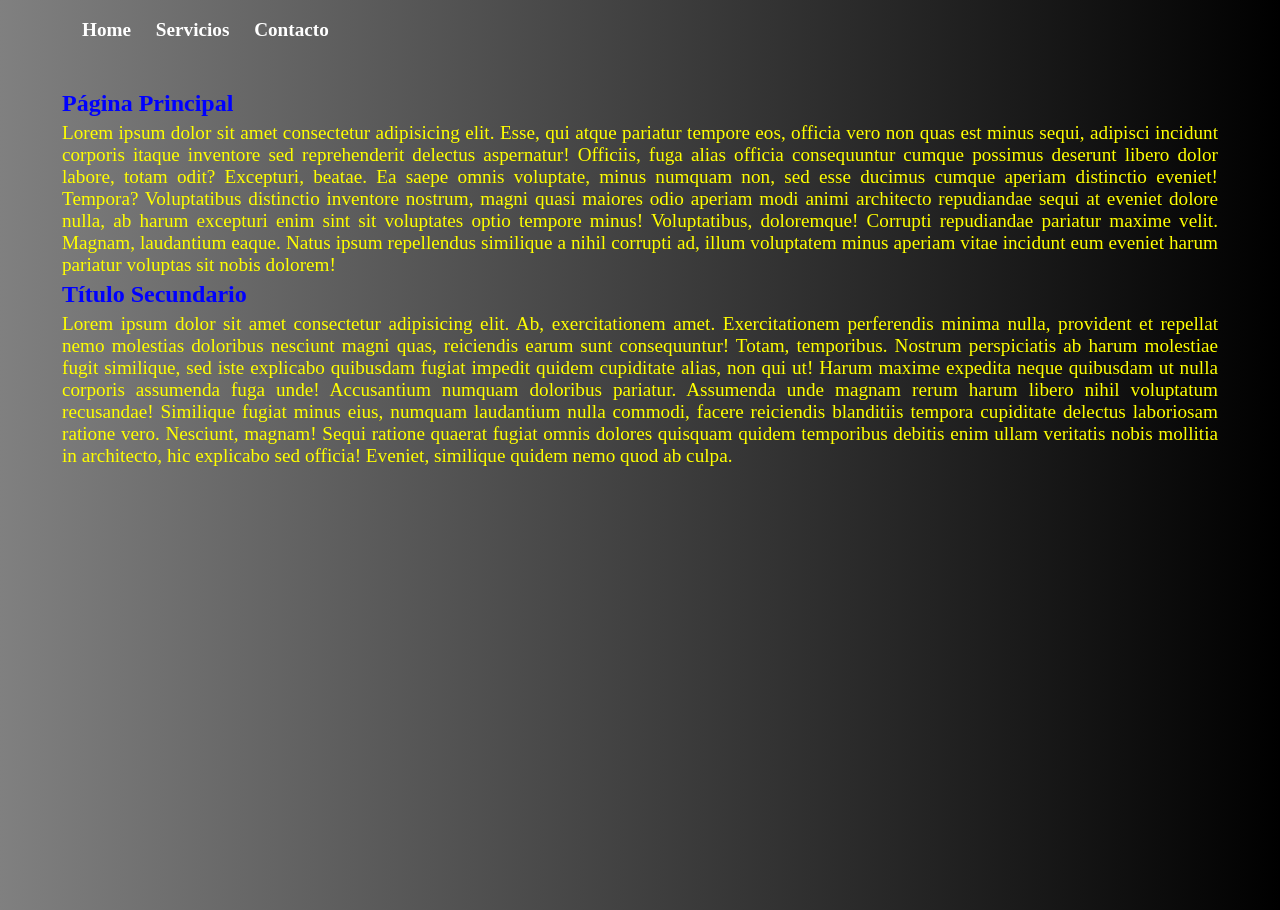
<file: index.html>
<!DOCTYPE html>
<html lang="es">

<head>
    <meta charset="UTF-8">
    <meta name="viewport" content="width=device-width, initial-scale=1.0">
    <title>Página Principal</title>
    <link rel="stylesheet" href="css/estilos.css">
    <link rel="stylesheet" href="css/navegar.css">
</head>

<body>
    <div class="contenedor">
        <nav>
            <ul>
                <li><a href="index.html">Home</a></li>
                <li><a href="servicios.html">Servicios</a></li>
                <li><a href="contacto.html">Contacto</a></li>
            </ul>
        </nav>

        <section>
            <h1>Página Principal</h1>
            <p>Lorem ipsum dolor sit amet consectetur adipisicing elit. Esse, qui atque pariatur tempore eos, officia
                vero non quas est minus sequi, adipisci incidunt corporis itaque inventore sed reprehenderit delectus
                aspernatur! Officiis, fuga alias officia consequuntur cumque possimus deserunt libero dolor labore,
                totam odit? Excepturi, beatae. Ea saepe omnis voluptate, minus numquam non, sed esse ducimus cumque
                aperiam distinctio eveniet! Tempora? Voluptatibus distinctio inventore nostrum, magni quasi maiores odio
                aperiam modi animi architecto repudiandae sequi at eveniet dolore nulla, ab harum excepturi enim sint
                sit voluptates optio tempore minus! Voluptatibus, doloremque! Corrupti repudiandae pariatur maxime
                velit. Magnam, laudantium eaque. Natus ipsum repellendus similique a nihil corrupti ad, illum voluptatem
                minus aperiam vitae incidunt eum eveniet harum pariatur voluptas sit nobis dolorem!</p>

            <h2>Título Secundario</h2>
            <p>Lorem ipsum dolor sit amet consectetur adipisicing elit. Ab, exercitationem amet. Exercitationem
                perferendis minima nulla, provident et repellat nemo molestias doloribus nesciunt magni quas, reiciendis
                earum sunt consequuntur! Totam, temporibus. Nostrum perspiciatis ab harum molestiae fugit similique, sed
                iste explicabo quibusdam fugiat impedit quidem cupiditate alias, non qui ut! Harum maxime expedita neque
                quibusdam ut nulla corporis assumenda fuga unde! Accusantium numquam doloribus pariatur. Assumenda unde
                magnam rerum harum libero nihil voluptatum recusandae! Similique fugiat minus eius, numquam laudantium
                nulla commodi, facere reiciendis blanditiis tempora cupiditate delectus laboriosam ratione vero.
                Nesciunt, magnam! Sequi ratione quaerat fugiat omnis dolores quisquam quidem temporibus debitis enim
                ullam veritatis nobis mollitia in architecto, hic explicabo sed officia! Eveniet, similique quidem nemo
                quod ab culpa.</p>
        </section>
    </div>
</body>

</html>
</file>
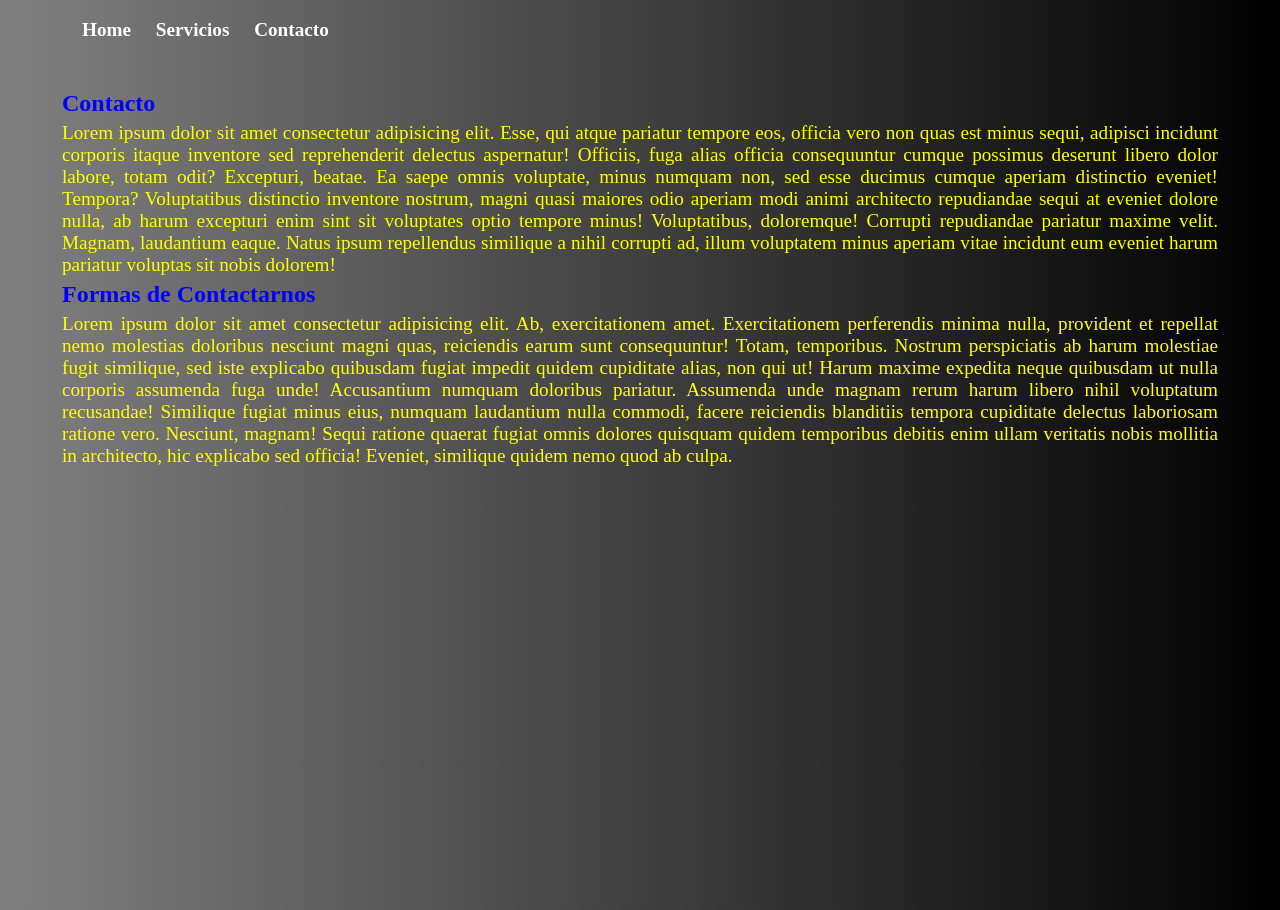
<file: contacto.html>
<!DOCTYPE html>
<html lang="es">

<head>
    <meta charset="UTF-8">
    <meta name="viewport" content="width=device-width, initial-scale=1.0">
    <title>Contacto</title>
    <link rel="stylesheet" href="css/estilos.css">
    <link rel="stylesheet" href="css/navegar.css">
</head>

<body>
    <div class="contenedor">
        <nav>
            <ul>
                <li><a href="index.html">Home</a></li>
                <li><a href="servicios.html">Servicios</a></li>
                <li><a href="contacto.html">Contacto</a></li>
            </ul>
        </nav>

        <section>
            <h1>Contacto</h1>
            <p>Lorem ipsum dolor sit amet consectetur adipisicing elit. Esse, qui atque pariatur tempore eos, officia
                vero non quas est minus sequi, adipisci incidunt corporis itaque inventore sed reprehenderit delectus
                aspernatur! Officiis, fuga alias officia consequuntur cumque possimus deserunt libero dolor labore,
                totam odit? Excepturi, beatae. Ea saepe omnis voluptate, minus numquam non, sed esse ducimus cumque
                aperiam distinctio eveniet! Tempora? Voluptatibus distinctio inventore nostrum, magni quasi maiores odio
                aperiam modi animi architecto repudiandae sequi at eveniet dolore nulla, ab harum excepturi enim sint
                sit voluptates optio tempore minus! Voluptatibus, doloremque! Corrupti repudiandae pariatur maxime
                velit. Magnam, laudantium eaque. Natus ipsum repellendus similique a nihil corrupti ad, illum voluptatem
                minus aperiam vitae incidunt eum eveniet harum pariatur voluptas sit nobis dolorem!</p>

            <h2>Formas de Contactarnos</h2>
            <p>Lorem ipsum dolor sit amet consectetur adipisicing elit. Ab, exercitationem amet. Exercitationem
                perferendis minima nulla, provident et repellat nemo molestias doloribus nesciunt magni quas, reiciendis
                earum sunt consequuntur! Totam, temporibus. Nostrum perspiciatis ab harum molestiae fugit similique, sed
                iste explicabo quibusdam fugiat impedit quidem cupiditate alias, non qui ut! Harum maxime expedita neque
                quibusdam ut nulla corporis assumenda fuga unde! Accusantium numquam doloribus pariatur. Assumenda unde
                magnam rerum harum libero nihil voluptatum recusandae! Similique fugiat minus eius, numquam laudantium
                nulla commodi, facere reiciendis blanditiis tempora cupiditate delectus laboriosam ratione vero.
                Nesciunt, magnam! Sequi ratione quaerat fugiat omnis dolores quisquam quidem temporibus debitis enim
                ullam veritatis nobis mollitia in architecto, hic explicabo sed officia! Eveniet, similique quidem nemo
                quod ab culpa.</p>
        </section>
    </div>
</body>

</html>
</file>
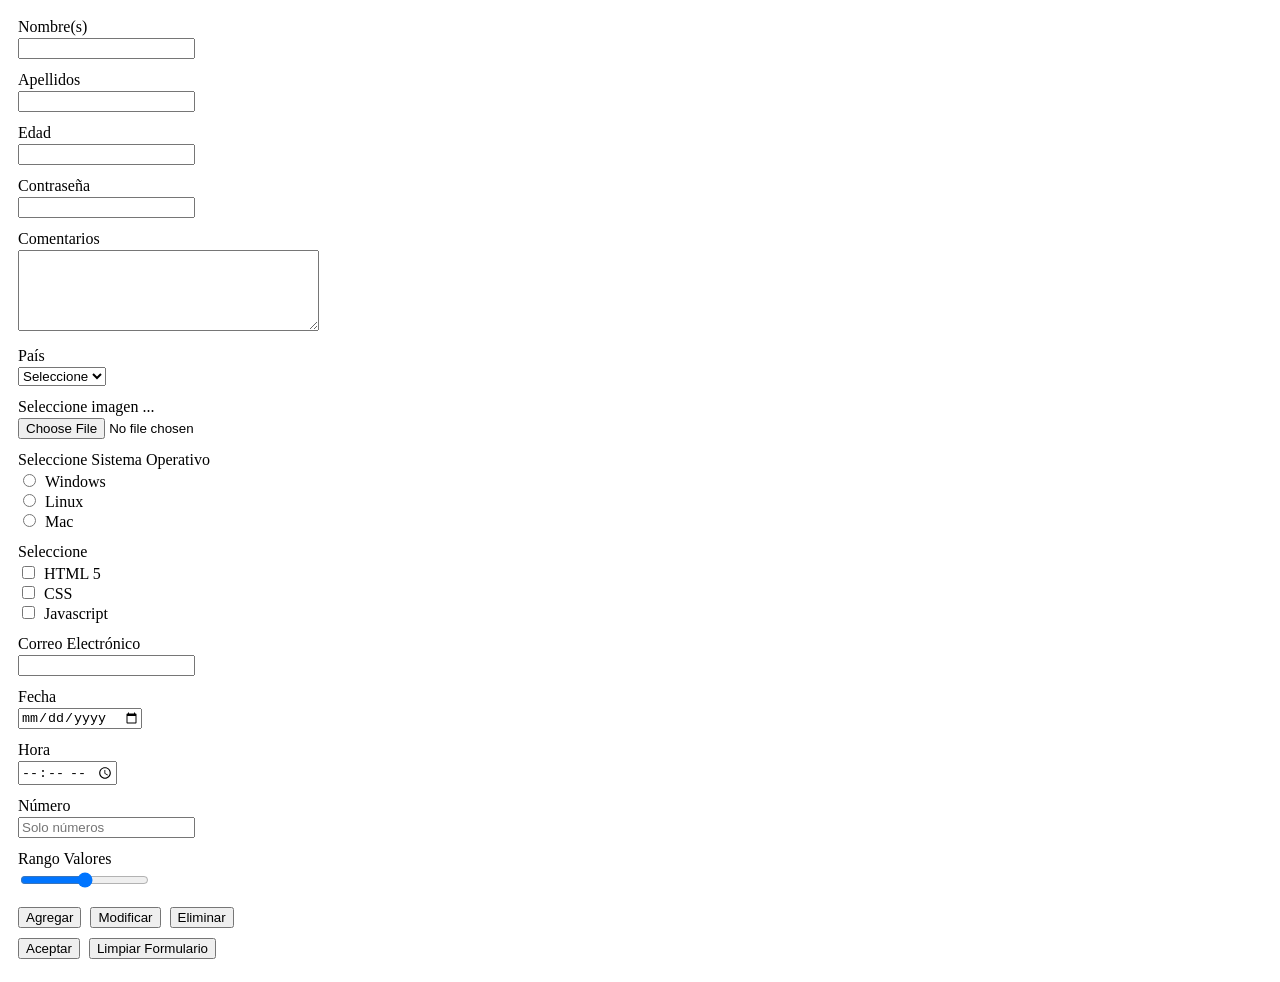
<file: formulario.html>
<!DOCTYPE html>
<html lang="es">

<head>
    <meta charset="UTF-8">
    <meta name="viewport" content="width=device-width, initial-scale=1.0">
    <title>Document</title>
    <style>
        body {
            padding: 10px;
        }

        .campo {
            margin-bottom: 12px;
        }

        label {
            display: block;
            margin-bottom: 2px;
        }

        .inline-label {
            display: inline;
            margin-left: 2px;
        }

        .botones {
            margin-top: 15px;
        }

        .botones button {
            margin-right: 5px;
            margin-bottom: 5px;
        }
    </style>
</head>

<body>

    <form action="formulario.html" method="GET">

        <div class="campo">
            <label for="nombre">Nombre(s)</label>
            <input type="text" id="nombre" name="nombre">
        </div>

        <div class="campo">
            <label for="apellidos">Apellidos</label>
            <input type="text" id="apellidos" name="apellidos">
        </div>

        <div class="campo">
            <label for="edad">Edad</label>
            <input type="text" id="edad" name="edad">
        </div>


        <input type="hidden" name="confidencial" value="12678">

        <div class="campo">
            <label for="contrasena">Contraseña</label>
            <input type="password" id="contrasena" name="contraseña">
        </div>

        <div class="campo">
            <label for="comentarios">Comentarios</label>
            <textarea id="comentarios" name="comentarios" rows="5" cols="35"></textarea>
        </div>

        <div class="campo">
            <label for="pais">País</label>
            <select id="pais" name="pais">
                <option value="">Seleccione</option>
                <option value="Mexico">México</option>
                <option value="Colombia">Colombia</option>
                <option value="España">España</option>
            </select>
        </div>

        <div class="campo">
            <label for="imagen">Seleccione imagen ...</label>
            <input type="file" id="imagen" name="imagen">
        </div>

        <div class="campo">
            <label>Seleccione Sistema Operativo</label>
            <div>
                <input type="radio" id="win" name="so" value="Windows">
                <label for="win" class="inline-label">Windows</label>
            </div>
            <div>
                <input type="radio" id="lin" name="so" value="Linux">
                <label for="lin" class="inline-label">Linux</label>
            </div>
            <div>
                <input type="radio" id="mac" name="so" value="Mac">
                <label for="mac" class="inline-label">Mac</label>
            </div>
        </div>

        <div class="campo">
            <label>Seleccione</label>
            <div>
                <input type="checkbox" id="html5" name="tecnologia" value="HTML5">
                <label for="html5" class="inline-label">HTML 5</label>
            </div>
            <div>
                <input type="checkbox" id="css" name="tecnologia" value="CSS">
                <label for="css" class="inline-label">CSS</label>
            </div>
            <div>
                <input type="checkbox" id="js" name="tecnologia" value="Javascript">
                <label for="js" class="inline-label">Javascript</label>
            </div>
        </div>

        <div class="campo">
            <label for="correo">Correo Electrónico</label>
            <input type="email" id="correo" name="correo">
        </div>

        <div class="campo">
            <label for="fecha">Fecha</label>
            <input type="date" id="fecha" name="fecha">
        </div>

        <div class="campo">
            <label for="hora">Hora</label>
            <input type="time" id="hora" name="hora">
        </div>

        <div class="campo">
            <label for="numero">Número</label>
            <input type="number" id="numero" name="numero" placeholder="Solo números">
        </div>

        <div class="campo">
            <label for="rango">Rango Valores</label>
            <input type="range" id="rango" name="rango">
        </div>

        <div class="botones">
            <div>
                <button type="button">Agregar</button>
                <button type="button">Modificar</button>
                <button type="button">Eliminar</button>
            </div>
            <div style="margin-top: 5px;">
                <button type="submit">Aceptar</button>
                <button type="reset">Limpiar Formulario</button>
            </div>
        </div>

    </form>

</body>

</html>
</file>
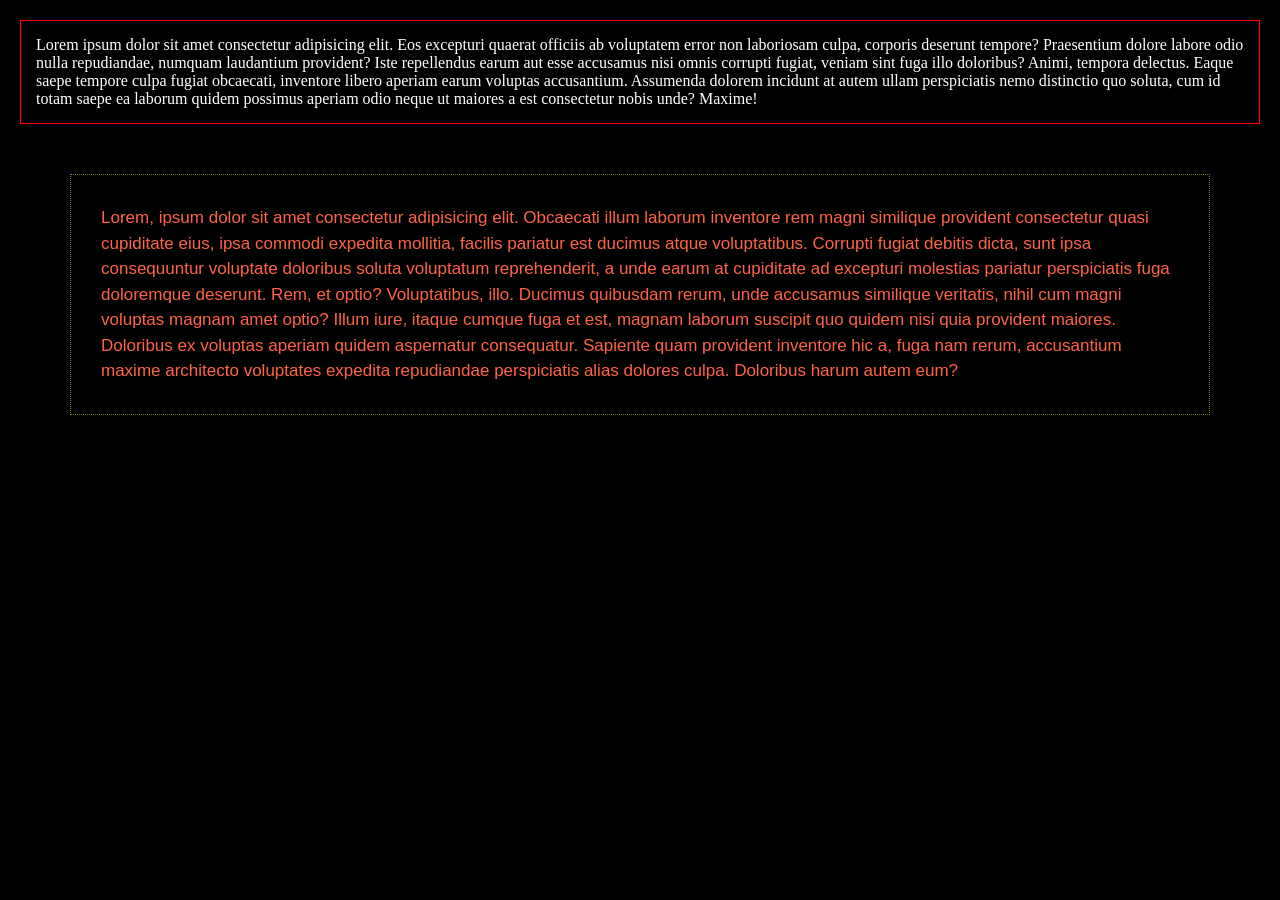
<file: pagina3.html>
<!DOCTYPE html>
<html lang="es">

<head>
    <meta charset="UTF-8">
    <meta name="viewport" content="width=device-width, initial-scale=1.0">
    <title>Página 3</title>
    <style>
        /* Estilos generales para el fondo de toda la página */
        body {
            background-color: black;
            margin: 0;
            padding: 20px;
        }

        /* Estilos para el bloque de texto de arriba */
        .caja-superior {
            color: white;
            font-family: serif;
            border: 1px solid red;
            padding: 15px;
            margin-bottom: 50px;
        }

        /*Estilos para el bloque de texto de abajo */
        .caja-inferior {
            color: tomato;
            font-family: sans-serif;
            border: 1px dotted #808000;
            padding: 30px;
            margin-left: 50px;
            margin-right: 50px;
            font-size: 17px;
            line-height: 1.5;
        }
    </style>
</head>

<body>

    <div class="caja-superior">
        Lorem ipsum dolor sit amet consectetur adipisicing elit. Eos excepturi quaerat officiis ab voluptatem error non
        laboriosam culpa, corporis deserunt tempore? Praesentium dolore labore odio nulla repudiandae, numquam
        laudantium provident? Iste repellendus earum aut esse accusamus nisi omnis corrupti fugiat, veniam sint fuga
        illo doloribus? Animi, tempora delectus. Eaque saepe tempore culpa fugiat obcaecati, inventore libero aperiam
        earum voluptas accusantium. Assumenda dolorem incidunt at autem ullam perspiciatis nemo distinctio quo soluta,
        cum id totam saepe ea laborum quidem possimus aperiam odio neque ut maiores a est consectetur nobis unde?
        Maxime!
    </div>

    <div class="caja-inferior">
        Lorem, ipsum dolor sit amet consectetur adipisicing elit. Obcaecati illum laborum inventore rem magni similique
        provident consectetur quasi cupiditate eius, ipsa commodi expedita mollitia, facilis pariatur est ducimus atque
        voluptatibus. Corrupti fugiat debitis dicta, sunt ipsa consequuntur voluptate doloribus soluta voluptatum
        reprehenderit, a unde earum at cupiditate ad excepturi molestias pariatur perspiciatis fuga doloremque deserunt.
        Rem, et optio? Voluptatibus, illo. Ducimus quibusdam rerum, unde accusamus similique veritatis, nihil cum magni
        voluptas magnam amet optio? Illum iure, itaque cumque fuga et est, magnam laborum suscipit quo quidem nisi quia
        provident maiores. Doloribus ex voluptas aperiam quidem aspernatur consequatur. Sapiente quam provident
        inventore hic a, fuga nam rerum, accusantium maxime architecto voluptates expedita repudiandae perspiciatis
        alias dolores culpa. Doloribus harum autem eum?
    </div>

</body>

</html>
</file>
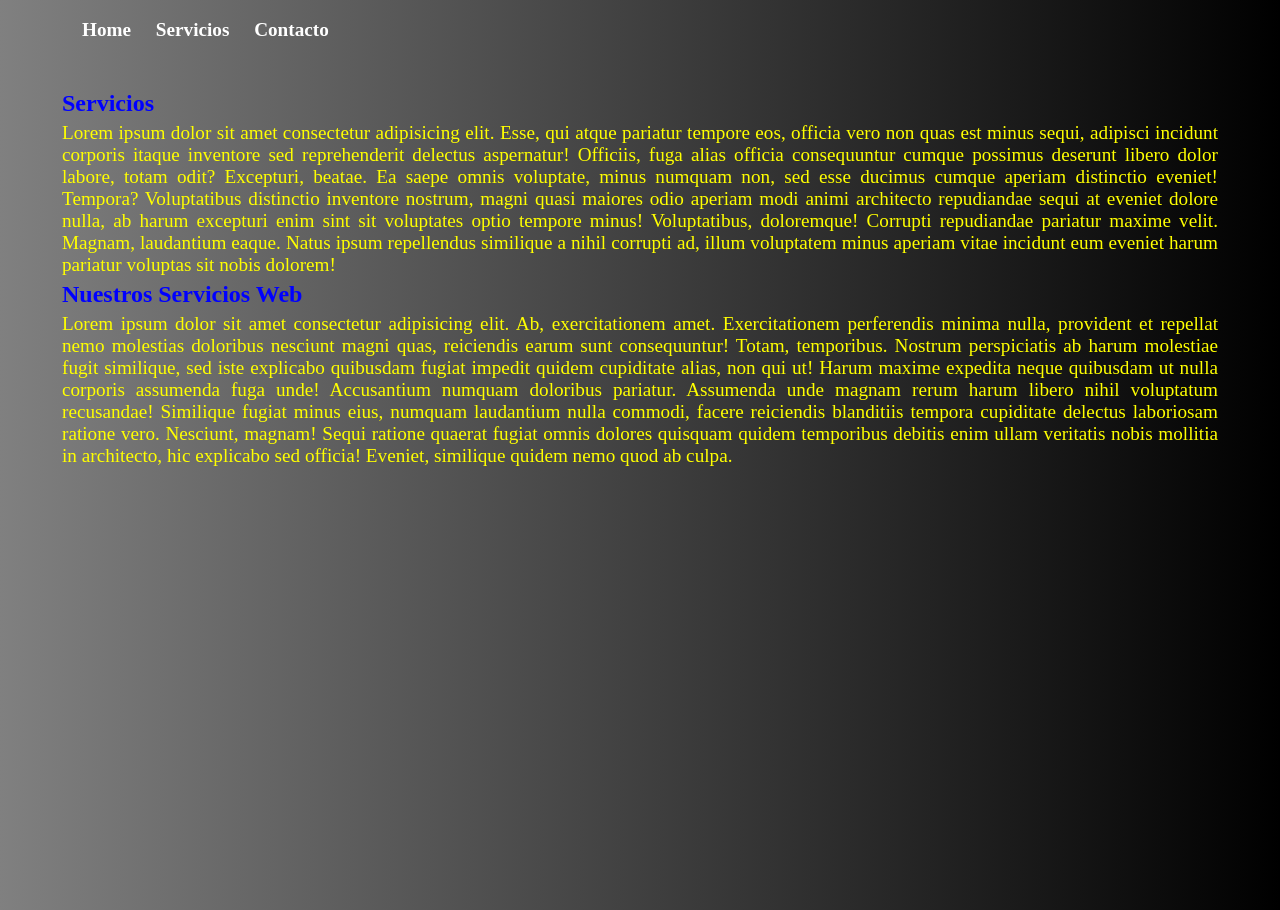
<file: servicios.html>
<!DOCTYPE html>
<html lang="es">

<head>
    <meta charset="UTF-8">
    <meta name="viewport" content="width=device-width, initial-scale=1.0">
    <title>Servicios</title>
    <link rel="stylesheet" href="css/estilos.css">
    <link rel="stylesheet" href="css/navegar.css">
</head>

<body>
    <div class="contenedor">
        <nav>
            <ul>
                <li><a href="index.html">Home</a></li>
                <li><a href="servicios.html">Servicios</a></li>
                <li><a href="contacto.html">Contacto</a></li>
            </ul>
        </nav>

        <section>
            <h1>Servicios</h1>
            <p>Lorem ipsum dolor sit amet consectetur adipisicing elit. Esse, qui atque pariatur tempore eos, officia
                vero non quas est minus sequi, adipisci incidunt corporis itaque inventore sed reprehenderit delectus
                aspernatur! Officiis, fuga alias officia consequuntur cumque possimus deserunt libero dolor labore,
                totam odit? Excepturi, beatae. Ea saepe omnis voluptate, minus numquam non, sed esse ducimus cumque
                aperiam distinctio eveniet! Tempora? Voluptatibus distinctio inventore nostrum, magni quasi maiores odio
                aperiam modi animi architecto repudiandae sequi at eveniet dolore nulla, ab harum excepturi enim sint
                sit voluptates optio tempore minus! Voluptatibus, doloremque! Corrupti repudiandae pariatur maxime
                velit. Magnam, laudantium eaque. Natus ipsum repellendus similique a nihil corrupti ad, illum voluptatem
                minus aperiam vitae incidunt eum eveniet harum pariatur voluptas sit nobis dolorem!</p>

            <h2>Nuestros Servicios Web</h2>
            <p>Lorem ipsum dolor sit amet consectetur adipisicing elit. Ab, exercitationem amet. Exercitationem
                perferendis minima nulla, provident et repellat nemo molestias doloribus nesciunt magni quas, reiciendis
                earum sunt consequuntur! Totam, temporibus. Nostrum perspiciatis ab harum molestiae fugit similique, sed
                iste explicabo quibusdam fugiat impedit quidem cupiditate alias, non qui ut! Harum maxime expedita neque
                quibusdam ut nulla corporis assumenda fuga unde! Accusantium numquam doloribus pariatur. Assumenda unde
                magnam rerum harum libero nihil voluptatum recusandae! Similique fugiat minus eius, numquam laudantium
                nulla commodi, facere reiciendis blanditiis tempora cupiditate delectus laboriosam ratione vero.
                Nesciunt, magnam! Sequi ratione quaerat fugiat omnis dolores quisquam quidem temporibus debitis enim
                ullam veritatis nobis mollitia in architecto, hic explicabo sed officia! Eveniet, similique quidem nemo
                quod ab culpa.</p>
        </section>
    </div>
</body>

</html>
</file>
<file: css/estilos.css>
* {
    margin:0px;
    padding: 0px;
}

body {
    /* color gradual en recta */
    background-image: linear-gradient(to right, gray, black);
    color:white;
}

div.contenedor {
    width: 95%;
    height: 100vh;
    margin: 5px auto;
}

div nav {
    height: 50px;
    line-height: 50px;
    padding-left: 50px;
    font-weight: bold;
    font-size: 1.2em;
}

div nav ul li {
    display: inline-block;
    margin-right: 20px;
}

/* Color blanco para que los enlaces no se vean morados/azules por defecto */
div nav ul li a {
    color: white;
    text-decoration: none; 
}

a:hover {
    /* subrayado y color rojo intenso al pasar el ratón */
    text-decoration: underline;
    color: tomato;
}

div section {
    padding: 30px;
}

div section p {
    text-align: justify;
    font-family: Georgia, 'Times New Roman', Times, serif;
    font-size: 1.2em;
    color: yellow;
}

h1, h2 {
    margin-bottom: 5px;
    margin-top: 5px;
    color: blue;
}
</file>
<file: css/navegar.css>
/* Ahora se quiere que la barra de menu no cambie pues es la misma en todas las páginas,
   y el efecto solo aplique en el contenido principal de cada página */

/************************************************************/

@view-transition {
    navigation: auto;
    /* podemos notar que al navegar entre páginas hay una pequeña transición */
}

::view-transition-group(contenido-principal) {
    animation-duration: 1s;
    /* hay una transición entre páginas de 1 segundos de retsardo */
}

section {
    /* definimos el nombre de la transición con nombre contenido-principal y este a su vez hace referencia
       a una etiqueta <section> que representa el contenido principal de cada una de las páginas y es la que va a cambiar */
    view-transition-name: contenido-principal;
}
</file>
